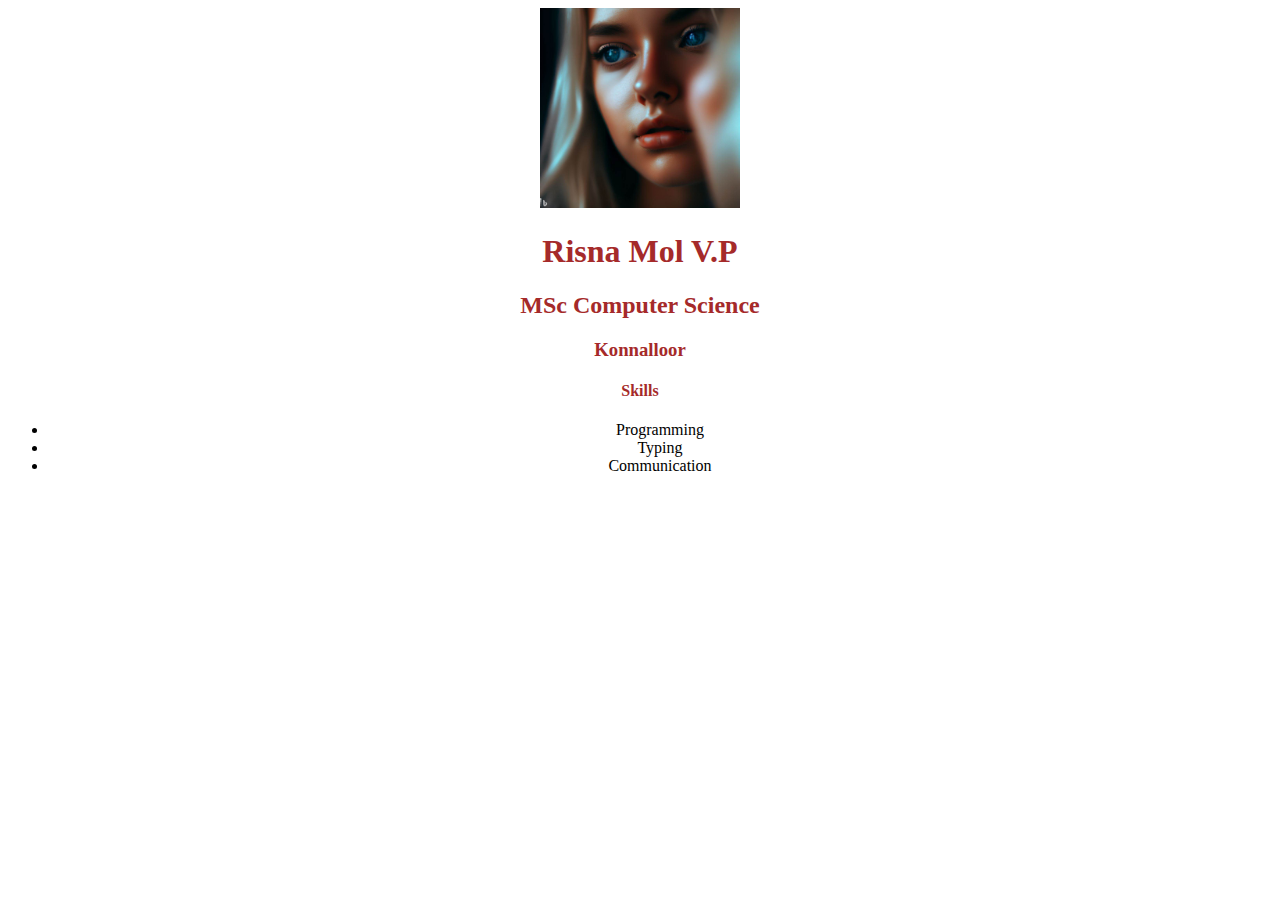
<file: index.html>
<!DOCTYPE html>
<html lang="en">
<head>
    <meta charset="UTF-8">
    <meta http-equiv="X-UA-Compatible" content="IE=edge">
    <meta name="viewport" content="width=device-width, initial-scale=1.0">
    <title>Day-1</title>
    <link rel="stylesheet"href="style.css">
</head>
<body>
    <center>
    <img class="img1" src="_c5b81c15-1361-4f2f-b708-3927a3dcfab7.jpeg" />
    <h1><span class="name">Risna Mol V.P</span> </h1>
    <h2><span class="name">MSc Computer Science</span></h2>  
    <h3><span class="name">Konnalloor</span></h3>
    <h4><span class="name">Skills</span></h4>
    <ul>
        <li>Programming</li>
        <li>Typing</li>
        <li>Communication</li>
    </ul>
    </center>
</body>
</html>
</file>
<file: style.css>
.name{
    color:brown;
}
.img1{
    width:200px;
    height:200px;
}
</file>
